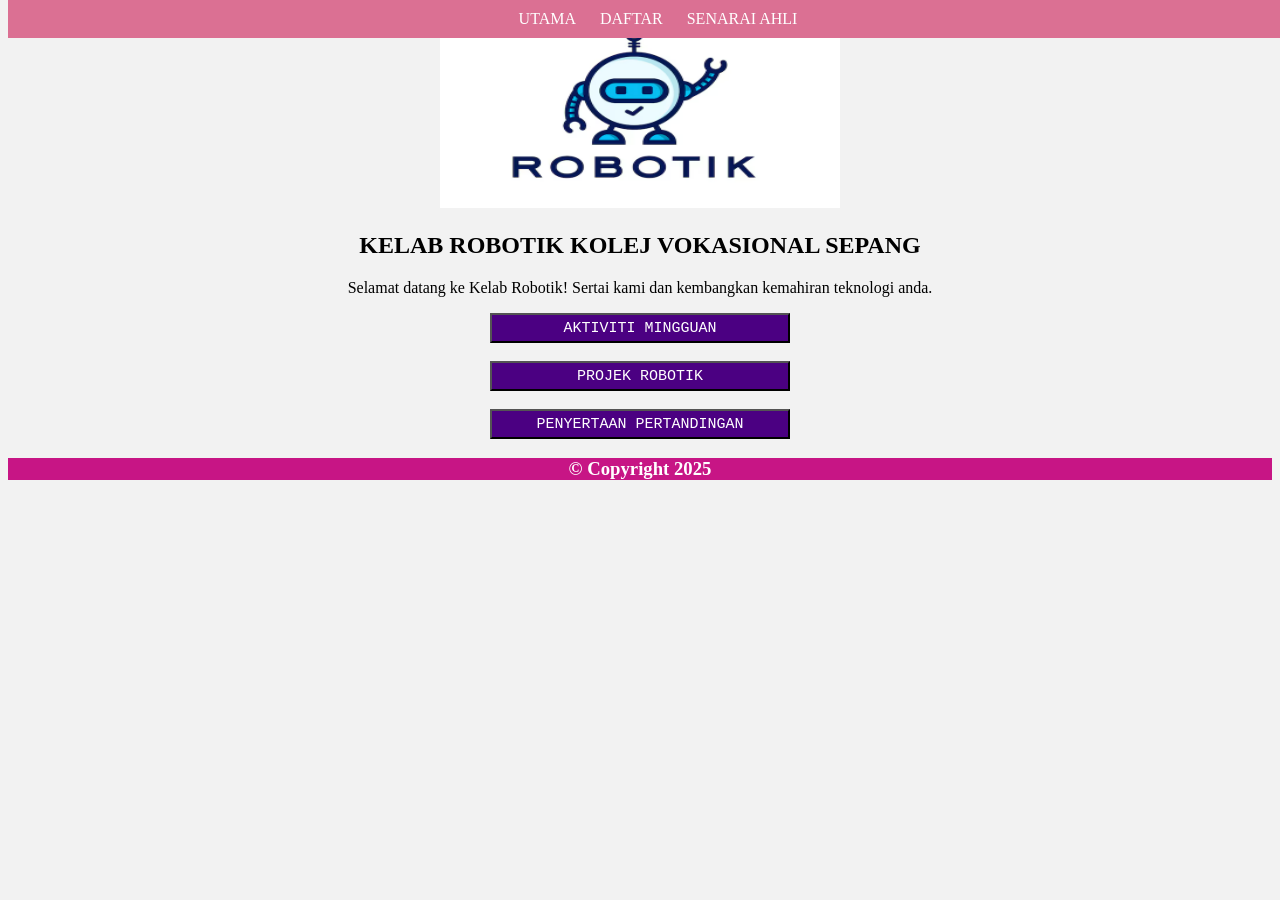
<file: CKA1123/index.html>
<!DOCTYPE html>
<html lang="ms">
<head>
	<meta charset="UTF-8">
	<meta name="viewport" content="width=device-width, initial-scale=1.0">
	<title>Kelab Robotik Kolej Vokasional Sepang</title>
	<link rel="stylesheet" href="styles.css">
</head>
<body>

<nav>
	<a href="index.html">UTAMA</a>
	<a href="register.html">DAFTAR</a>
	<a href="members.html">SENARAI AHLI</a>
</nav>

<section>
	<img src="robot.png" width="400px" height="200px">
	<h1>KELAB ROBOTIK KOLEJ VOKASIONAL SEPANG</h1>
	<p>Selamat datang ke Kelab Robotik! Sertai kami
	dan kembangkan kemahiran teknologi anda.</p>
</section>

<section>
	<button class="btn">AKTIVITI MINGGUAN</button><br><br>
	<button class="btn">PROJEK ROBOTIK</button><br><br>
	<button class="btn">PENYERTAAN PERTANDINGAN</button>
</section>
<footer>
	<h3>&copy; Copyright 2025 </h3>
</footer>
</body>
</html>
</file>
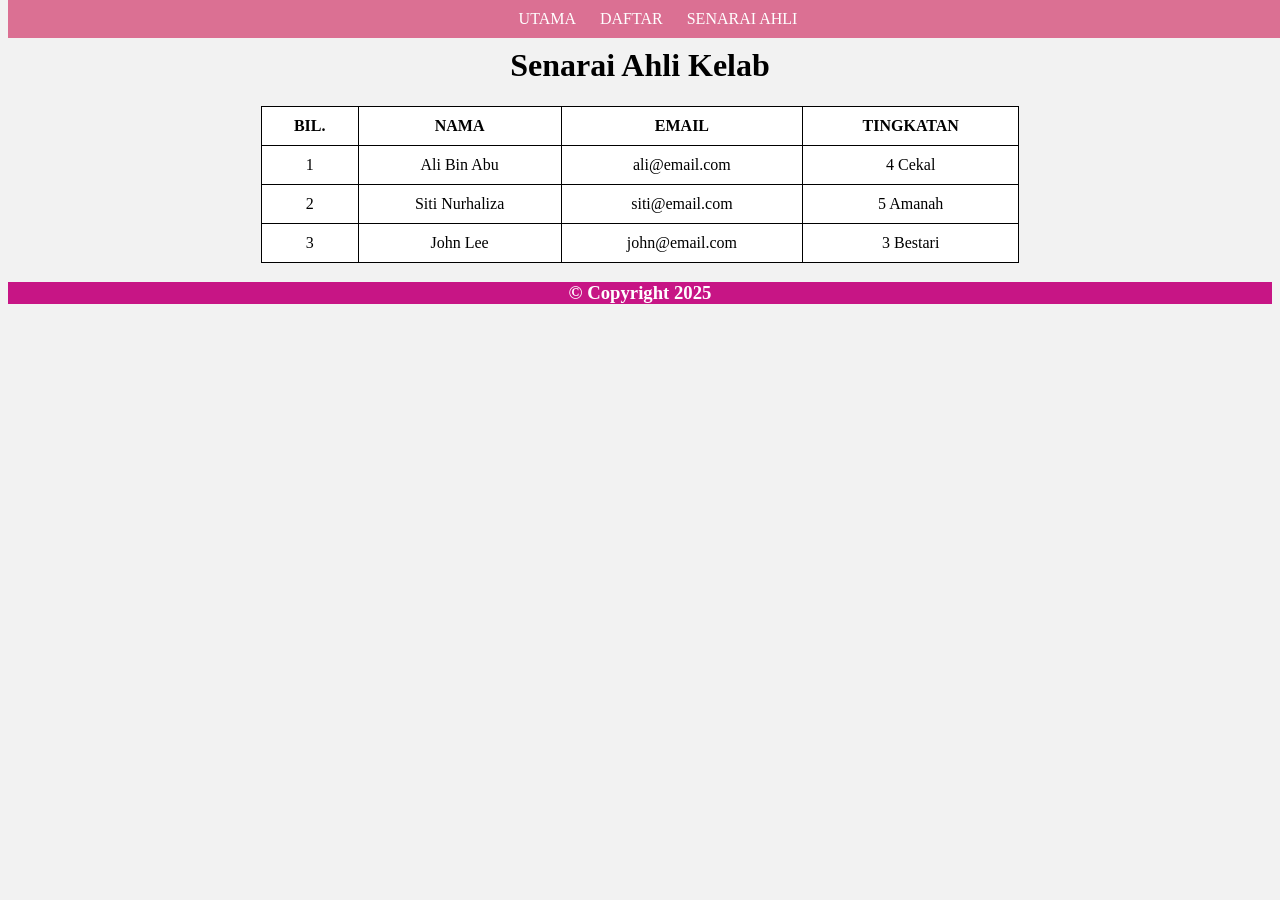
<file: CKA1123/members.html>
<!DOCTYPE html>
<html lang="ms">
<head>
	<meta charset="UTF-8">
	<meta name="viewport" content="width=device-width, initial-scale=1.0">
	<title>Senarai Ahli Kelab Robotik</title>
	<link rel="stylesheet" href="styles.css">
</head>
<body>
<header><br>
	<h1>Senarai Ahli Kelab</h1>
<nav>
	<a href="index.html">UTAMA</a>
	<a href="register.html">DAFTAR</a>
	<a href="members.html">SENARAI AHLI</a>
</nav>
</header>
<body>
<main>
<table>
<thead>
	<tr>
		<th>BIL.</th>
		<th>NAMA</th>
		<th>EMAIL</th>
		<th>TINGKATAN</th>
	</tr>
</thead>
<tbody>
	<tr>
		<td>1</td>
		<td>Ali Bin Abu</td>
		<td>ali@email.com</td>
		<td>4 Cekal</td>
	</tr>
	<tr>
		<td>2</td>
		<td>Siti Nurhaliza</td>
		<td>siti@email.com</td>
		<td>5 Amanah</td>
	</tr>
	<tr>
		<td>3</td>
		<td>John Lee</td>
		<td>john@email.com</td>
		<td>3 Bestari</td>
	</tr>
</tbody>
</table>
</main>
<footer>
	<h3>&copy; Copyright 2025 </h3>
</footer>
</body>
</html>
</file>
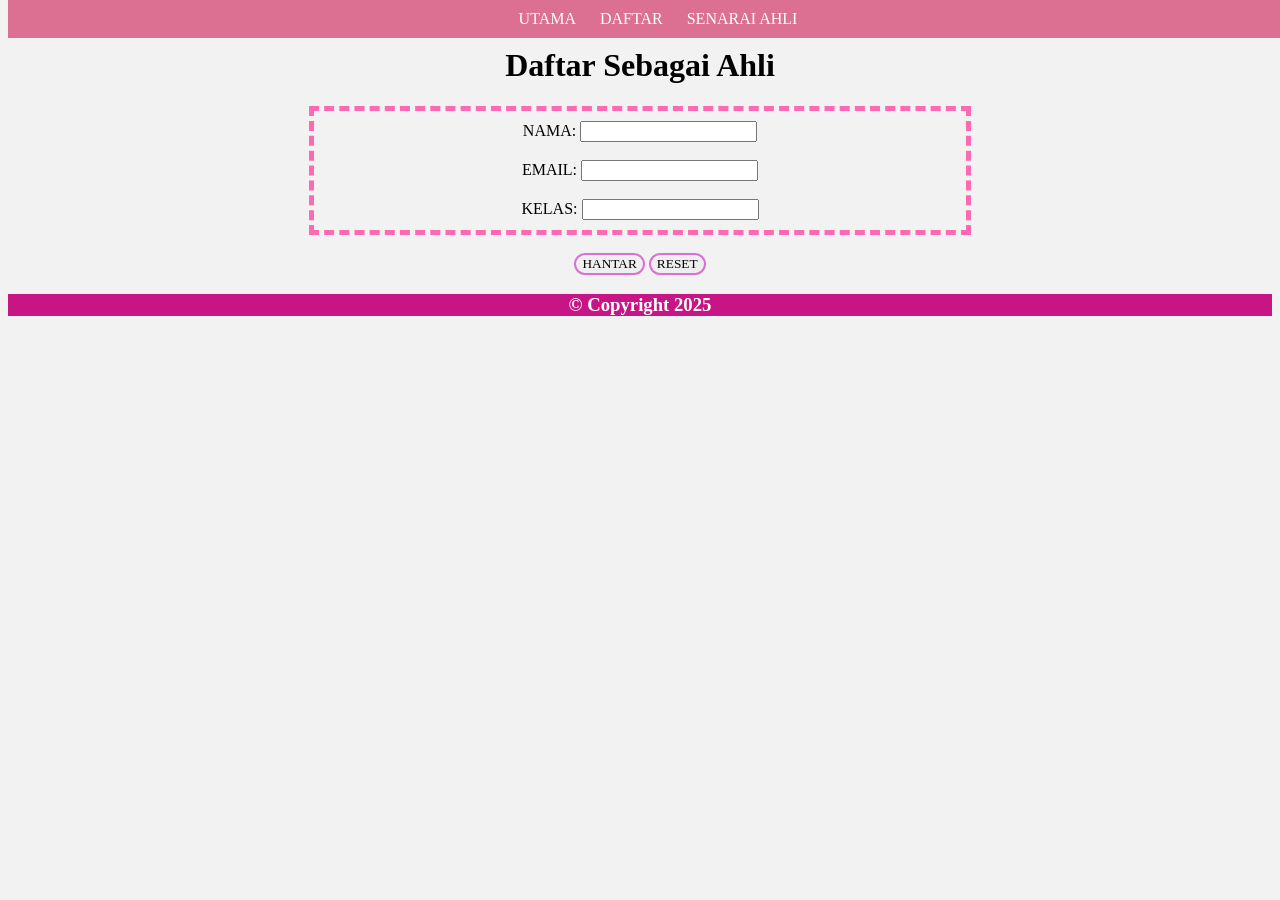
<file: CKA1123/register.html>
<!DOCTYPE html>
<html lang="ms">
<head>
	<meta name="viewport" content="width=device-width, initial-scale=1.0">
	<title>Senarai Ahli Kelab Robotik</title>
	<link rel="stylesheet" href="styles.css">
</head>
<body>

<header><br>
	<h1 class="fade-in">Daftar Sebagai Ahli</h1>
<nav>
	<a href="index.html">UTAMA</a>
	<a href="register.html">DAFTAR</a>
	<a href="members.html">SENARAI AHLI</a>
</nav>
</header>
<main>

<form>
<div class="s">
	<label for="name">NAMA:</label>
	<input type="text" id="name" name="name" required>
	<br><br>

	<label for="email">EMAIL:</label>
	<input type="email" id="email" name="email" required>
	<br><br>

	<label for="kelas">KELAS:</label>
	<input type="text" id="kelas" name="kelas" required>
</div><br>
	<button class="btn2" type="submit">HANTAR</button>
	<button class="btn2" type="reset">RESET</button>
</form>

</main>
<footer>
	<h3>&copy; Copyright 2025 </h3>
</footer>
</body>
</html>
</file>
<file: CKA1123/styles.css>
.intro {
	color: pink;
	font-weight: bold;
}

/*List Properties - Style Type*/
.custom-list {
	list-style-type: square;
	background-color:lightgrey;
	align-content: right;
}

body {
	background-color:#f2f2f2;
	text-align: center;
}

h1 {
	font-family: Felix Titling
}

nav a {
	color: white;
	margin: 10px;
	font-family: Engravers MT;
	text-decoration: none;
	}
	
nav a:hover {
	text-decoration: underline;
}

nav {
	position: fixed;
	top: 0;
	width: 100%;
	background-color: #db7093;
	padding: 10px;
}

footer {
	color: white;
	background-color: #c71585;
	font-family: Tw Cen MT;
}
.btn2 {
	border: 2px solid orchid;
	border-radius: 20px;
	font-family: Gadugi;
}

.btn {
	width: 300px;
	height: 30px;
	font-size: 15px;
	padding: 5px;
	color: white;
	font-family: Courier New;
	background-color: #4b0082;
}

.s {
	border: 5px dashed hotpink;
	padding: 10px;
	width: 50%;
	margin: auto;
	font-family: Consolas;
}

table {
	width: 60%;
	margin: auto;
	border-collapse: collapse;
	background-color: white;
	font-family: Consolas;
}

th, td {
	border: 1px solid black;
	padding: 10px;
}

/* Animation - Interaction Count */
@keyframes fadeIn {
	from {
		opacity: 0; /* Bermula dengan elemen tidak kelihatan */
	}
	to {
		opacity: 1; /* Elemen muncul sepenuhnya */
	}
}

.fade-in {
	animation-name: fadeIn;
	animation-duration: 4s; /* Animasi berlangsung selama 2
	saat */
	animation-timing-function: ease-in-out; /* Pergerakan
	lancar */
	animation-iteration-count: infinite; /* Berulang tanpa henti
	*/
}
</file>
